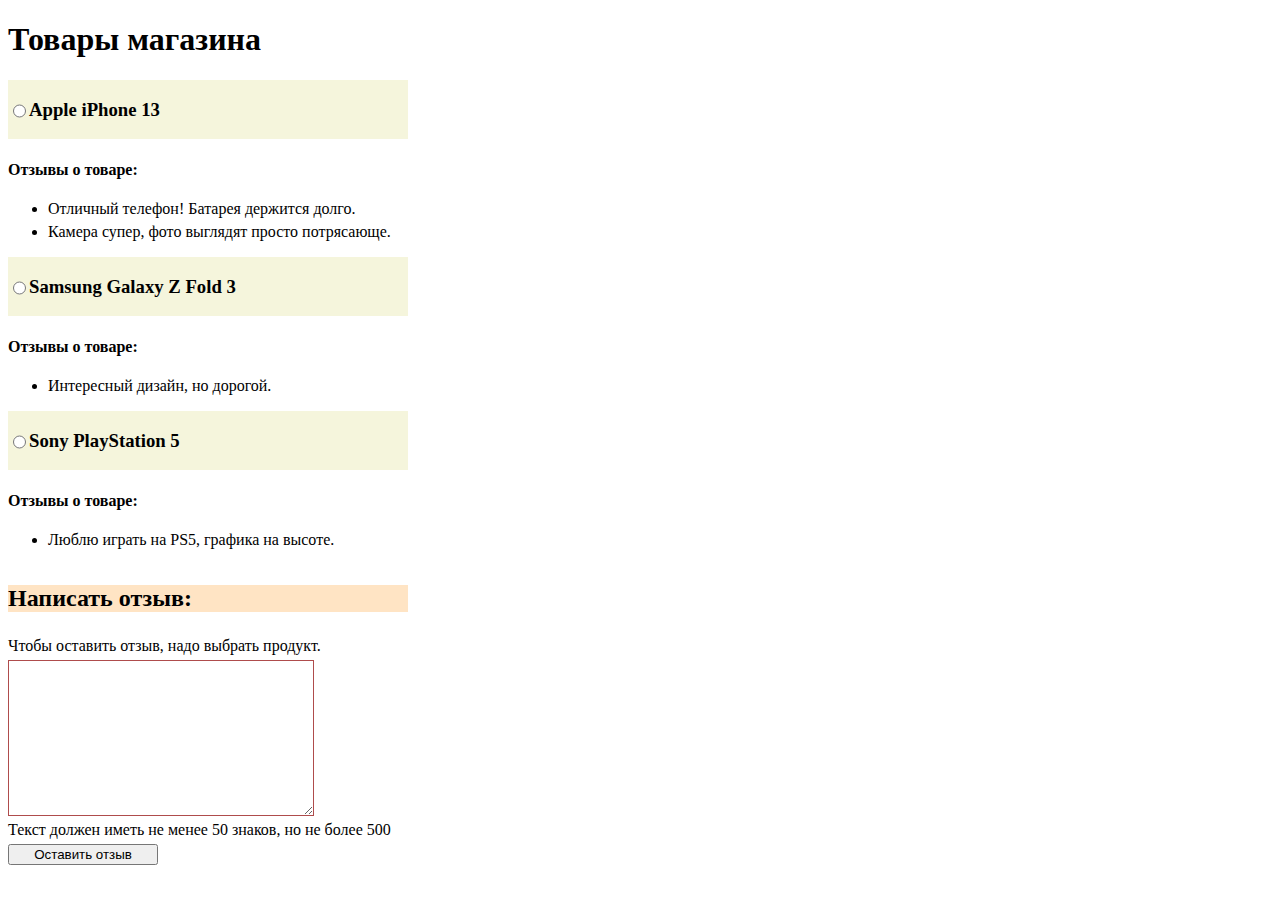
<file: SemDZ02/index.html>
<!DOCTYPE html>
<html lang="en">
<head>
  <meta charset="UTF-8">
  <meta name="viewport" content="width=device-width, initial-scale=1.0">
  <title>Document</title>
  <link rel="stylesheet" href="style.css">
  <script src="1.js" defer></script>
  <script src="function.js" defer></script>
  <script src="2.js" defer></script>
</head>
<body>
  <h1>Товары магазина</h1>
  <div id="app"></div>
  <div id="add"></div>
</body>
</html>
</file>
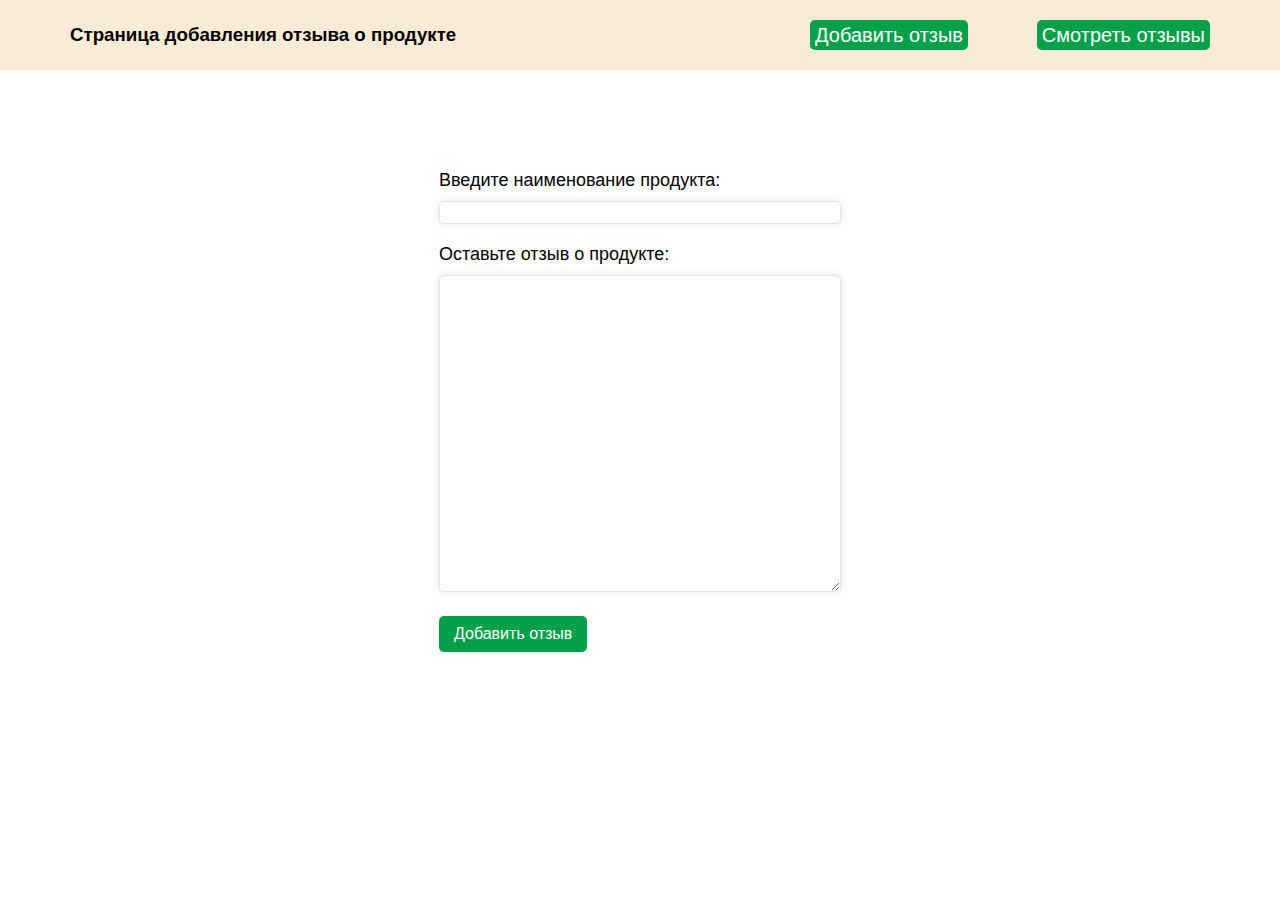
<file: SemDZ03/addrev.html>
<!DOCTYPE html>
<html lang="en">
<head>
    <meta charset="UTF-8">
    <meta name="viewport" content="width=device-width, initial-scale=1.0">
    <title>Adding a review</title>
    <link rel="stylesheet" href="style.css">
    <script src="function.js" defer></script>
    <script src="addrev.js" defer></script>
</head>
<body>
    <header class="header center">
        <div class="header__box">
            <h3 class="header__heading">Страница добавления отзыва о продукте</h3>
            <div class="header__boxlink">
                <a class="header__link" href="#">Добавить отзыв</a>
                <a class="header__link" href="viewrev.html">Смотреть отзывы</a>
            </div>
        </div>
    </header>

    <section class="container center">
        <div class="form">
            <div class="form__box">
                <p class="form__text">Введите наименование продукта:</p>
                <input type="text" class="form__product" name="productname" id="productname">
            </div>
            <div class="form__box">
                <p class="form__text">Оставьте отзыв о продукте:</p>
                <textarea name="review" id="review" class="form__textarea" rows="15"></textarea>
            </div>
            <div class="form__box">
                <input type="submit" value="Добавить отзыв" class="addButton">
                <div class="form__error">
                    <p class="product__error"></p>
                    <p class="review__error"></p>
                </div>
            </div>
        </div>
    </section>
    
</body>
</html>

<!-- 1. Страница добавления отзыва о продукте.
Должна содержать форму с полем для ввода названия продукта и текстовое поле 
для текста отзыва.
Кнопка "Добавить отзыв", которая сохраняет отзыв о продукте в localstorage.
Необходимо реализовать проверку, оба поля должны быть заполнены, если это не 
так, необходимо выводить ошибку пользователю. -->
</file>
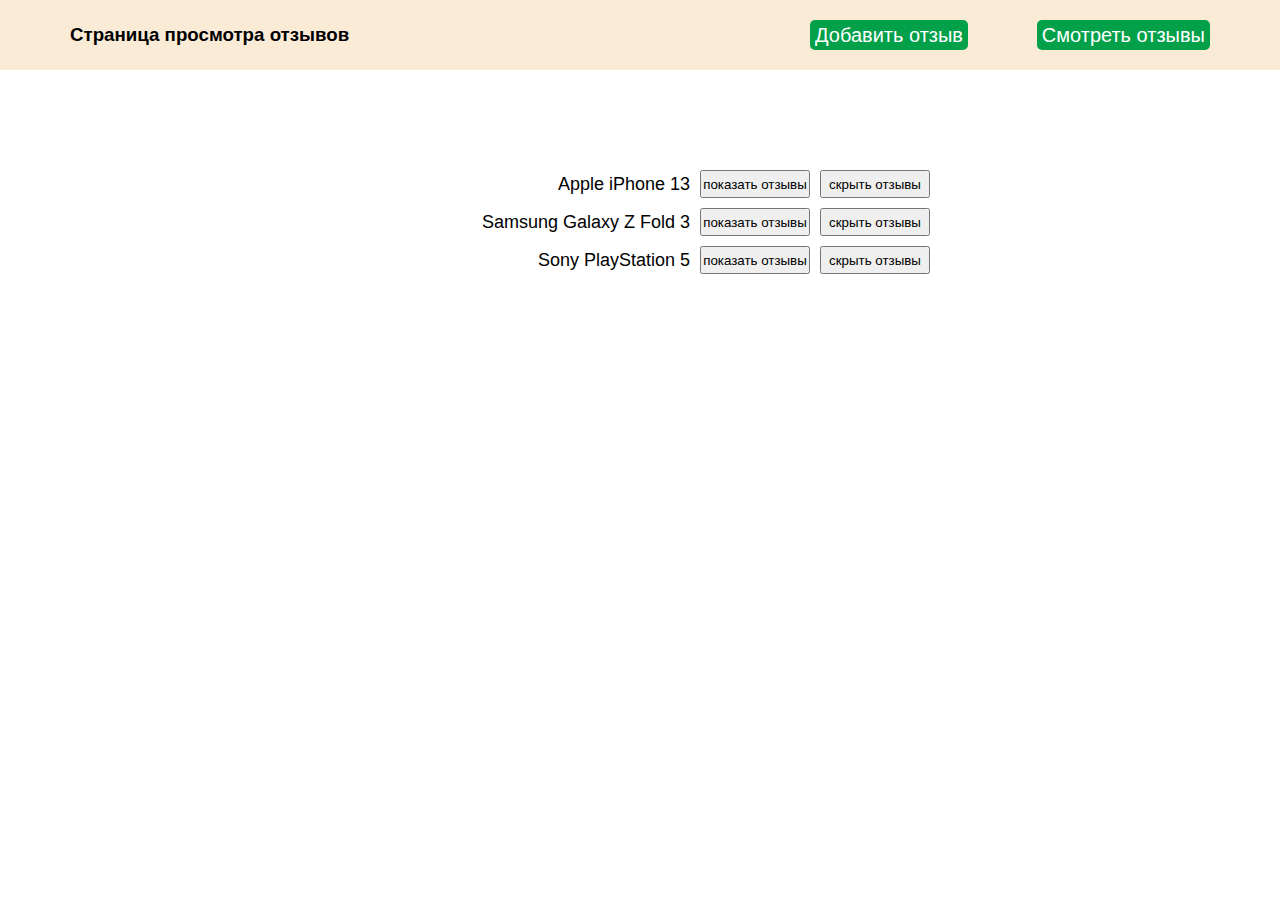
<file: SemDZ03/viewrev.html>
<!DOCTYPE html>
<html lang="en">
<head>
    <meta charset="UTF-8">
    <meta name="viewport" content="width=device-width, initial-scale=1.0">
    <title>See reviews</title>
    <link rel="stylesheet" href="style.css">
    <script src="function.js" defer></script>
    <script src="viewrev.js" defer></script>
</head>
<body>
    <header class="header center">
        <div class="header__box">
            <h3 class="header__heading">Страница просмотра отзывов</h3>
            <div class="header__boxlink">
                <a class="header__link" href="addrev.html">Добавить отзыв</a>
                <a class="header__link" href="#">Смотреть отзывы</a> 
            </div>
        </div>
    </header>

    <section class="container center">
        <div class="boxreviews">
        </div>
    </section>
</body>
</html>

<!-- 2. Страница просмотра отзывов.
Показывает список всех продуктов, на которые были оставлены отзывы.
Рядом с каждым продуктом должна быть кнопка "показать отзывы" / "скрыть отзывы" 
(надпись кнопки меняется), при нажатии на которую показываются / скрываются 
отзывы продукта.
После текста отзыва должна быть кнопка "удалить", которая удаляет данный отзыв 
из localstorage и со страницы. 
Если удалены все отзывы продукта, то продукта вовсе должен быть удален, как из 
localstorage, так и со страницы. -->
</file>
<file: SemDZ02/style.css>
.textarea {
  border: 1px solid rgb(175, 76, 76);
  width: 300px;
  height: 150px;
}

.product {
  display: flex;
  width: 400px;
  background-color: beige;
}

.listReviews {
  display: flex;
  flex-direction: column;
  gap: 5px;
}

.revAdd {
  display: flex;
  flex-direction: column;
  gap: 5px;
}

.checkBtn {
  width: 150px;
}

.reviewHeading {
  width: 400px;
  background-color: bisque;
}

.spanError {
  width: 400px;
  background-color: rgb(245, 173, 173);
}/*# sourceMappingURL=style.css.map */
</file>
<file: SemDZ03/style.css>
* {
  margin: 0;
  padding: 0;
}

body {
  font-family: sans-serif;
  background: #FFF;
}

a {
  text-decoration: none;
}

li {
  list-style-type: none;
}

img {
  max-width: 100%;
}

.center {
  padding-left: calc(50% - 570px);
  padding-right: calc(50% - 570px);
}

.header {
  height: 70px;
  background-color: antiquewhite;
  display: flex;
  justify-content: center;
  align-items: center;
}
.header__box {
  width: 1140px;
  display: flex;
  flex-direction: row;
  justify-content: space-between;
  align-items: center;
}
.header__boxlink {
  height: 30px;
  width: 400px;
  display: flex;
  flex-direction: row;
  align-items: center;
  justify-content: space-between;
}
.header__link {
  padding-left: 5px;
  padding-right: 5px;
  border-radius: 5px;
  height: 30px;
  font-size: 20px;
  background: rgb(3, 160, 74);
  display: flex;
  align-items: center;
  justify-content: center;
  color: #ffffff;
  transition: all 0.6s ease-out;
}
.header__link:hover {
  color: green;
  background-color: #FFF;
  transition: all 0.6s ease-out;
}

.container {
  padding-top: 100px;
  display: flex;
  justify-content: center;
}

.form__box {
  padding-bottom: 20px;
}
.form__product, .form__textarea {
  width: 400px;
  border: 1px solid #E5E5E5;
  border-radius: 5px;
  box-shadow: 0 0 8px rgba(0, 0, 0, 0.1);
  -moz-box-shadow: 0 0 8px rgba(0, 0, 0, 0.1);
  -webkit-box-shadow: 0 0 8px rgba(0, 0, 0, 0.1);
  font-size: 18px;
  transition: all 0.6s ease-out;
}
.form__product:hover, .form__textarea:hover {
  border-color: #C9C9C9;
  box-shadow: 0 0 8px rgba(0, 0, 0, 0.3);
  -moz-box-shadow: 0 0 8px rgba(0, 0, 0, 0.3);
  -webkit-box-shadow: 0 0 8px rgba(0, 0, 0, 0.3);
  transition: all 0.6s ease-out;
}
.form__text {
  padding-bottom: 10px;
  font-size: 18px;
}
.form__error {
  padding-top: 20px;
}

.addButton {
  border-radius: 5px;
  width: auto;
  background: rgb(3, 160, 74);
  color: #FFF;
  padding: 9px 15px;
  border: 0;
  font-size: 16px;
  cursor: pointer;
  transition: all 0.6s ease-out;
}
.addButton:hover {
  color: green;
  background-color: #a6f5c6;
  transition: all 0.6s ease-out;
}

.boxreviews {
  width: 600px;
}
.boxreviews__product {
  height: 28px;
  margin-bottom: 10px;
  width: 600px;
  display: flex;
  gap: 10px;
}
.boxreviews__span {
  min-width: 350px;
  font-size: 18px;
  display: flex;
  justify-content: flex-end;
  align-items: center;
}
.boxreviews__button {
  width: 110px;
}
.boxreviews__lirev {
  margin-bottom: 5px;
  display: flex;
  justify-content: flex-end;
}
.boxreviews__lispan {
  width: 535px;
  padding-right: 5px;
  display: flex;
  justify-content: flex-end;
}
.boxreviews__delbtn {
  width: 60px;
}/*# sourceMappingURL=style.css.map */
</file>
